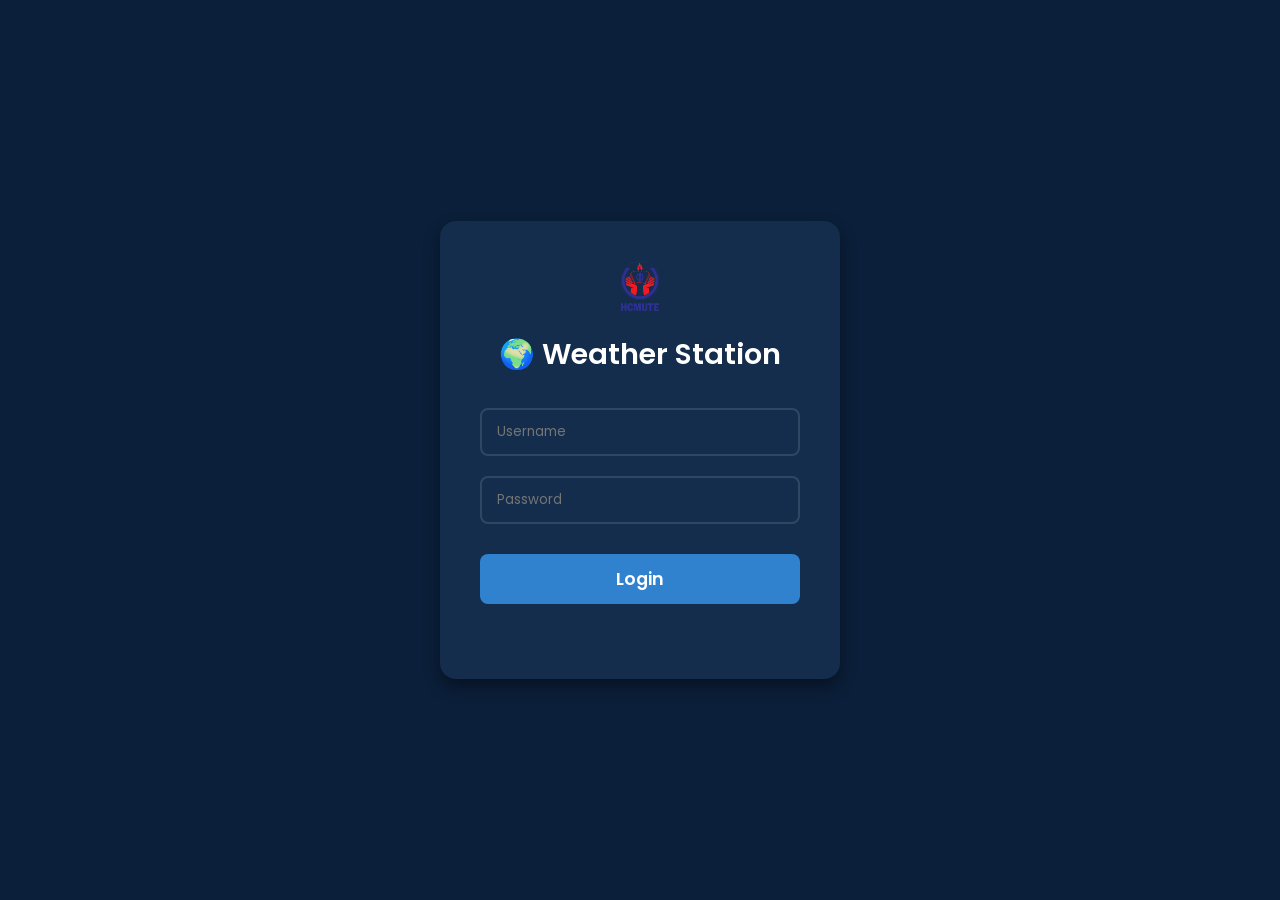
<file: index.html>
<!DOCTYPE html>
<html lang="vi">
<head>
    <meta charset="UTF-8">
    <meta name="viewport" content="width=device-width, initial-scale=1.0">
    <title>Weather Station Login</title>
    <link href="https://fonts.googleapis.com/css2?family=Poppins:wght@300;400;600&display=swap" rel="stylesheet">
    <link rel="stylesheet" href="style.css">
</head>
<body class="login-page">
<div class="login-box">
    <img src="logo.png" alt="HCMUTE Logo" class="login-logo">
    <h1>🌍 Weather Station</h1>
    <div class="input-group">
        <input id="username" placeholder="Username" type="text" autocomplete="username">
    </div>
    <div class="input-group">
        <input id="password" type="password" placeholder="Password" autocomplete="current-password">
    </div>
    <button onclick="login()">Login</button>
    <p id="error" aria-live="polite"></p>
</div>
    <script src="script.js"></script>
</body>
</html>
</file>
<file: style.css>
/* --- BIẾN CSS CHO THEME --- */
:root {
    --bg-main: #0b1f3a;
    --bg-card: #142d4c;
    --text-main: #ffffff;
    --text-muted: #a0aec0;
    --accent: #3182ce;
    --accent-hover: #2b6cb0;
    --shadow: 0 8px 16px rgba(0, 0, 0, 0.4);
    --border-radius: 16px;
    --transition: 0.3s ease;
}

body.light {
    --bg-main: #f4f7f6;
    --bg-card: #ffffff;
    --text-main: #2d3748;
    --text-muted: #718096;
    --accent: #4299e1;
    --accent-hover: #3182ce;
    --shadow: 0 4px 12px rgba(0, 0, 0, 0.08);
}

/* --- CÀI ĐẶT CHUNG --- */
* {
    box-sizing: border-box;
    margin: 0;
    padding: 0;
}

body {
    font-family: 'Poppins', sans-serif;
    background: var(--bg-main);
    color: var(--text-main);
    transition: background var(--transition), color var(--transition);
    line-height: 1.6;
    min-height: 100vh;
}

.container {
    max-width: 1400px;
    margin: 0 auto;
    padding: 20px;
}

h1, h2, h3 {
    font-weight: 600;
}

/* --- HEADER --- */
header {
    display: flex;
    justify-content: space-between;
    align-items: center;
    padding: 15px 30px;
    background: var(--bg-card);
    box-shadow: 0 2px 10px rgba(0,0,0,0.2);
    position: sticky;
    top: 0;
    z-index: 1000;
}

header h1 {
    font-size: 1.5rem;
    color: var(--text-main);
}

.controls {
    display: flex;
    flex-wrap: wrap;
    gap: 10px;
}

/* --- NÚT BẤM (BUTTONS) --- */
button {
    font-family: 'Poppins', sans-serif;
    font-weight: 600;
    padding: 8px 16px;
    border: none;
    border-radius: 8px;
    background: var(--accent);
    color: white;
    cursor: pointer;
    transition: all var(--transition);
}

button:hover {
    background: var(--accent-hover);
    transform: translateY(-2px);
}

.btn-icon {
    font-size: 1.2rem;
    padding: 8px 12px;
}

.btn-danger {
    background: #e53e3e;
}
.btn-danger:hover {
    background: #c53030;
}

/* --- COMPONENTS (THẺ CARD) --- */
.card {
    background: var(--bg-card);
    border-radius: var(--border-radius);
    padding: 20px;
    box-shadow: var(--shadow);
    transition: transform var(--transition), background var(--transition), box-shadow var(--transition);
}

.card:hover {
    transform: translateY(-5px);
    box-shadow: 0 12px 24px rgba(0, 0, 0, 0.15);
}

/* --- GRID LAYOUT --- */
.main-grid {
    display: grid;
    grid-template-columns: 2fr 1fr;
    gap: 20px;
    margin-bottom: 20px;
}

.bottom-grid {
    display: grid;
    grid-template-columns: 1fr 1fr;
    gap: 20px;
    margin-top: 20px;
}

/* --- BẢN ĐỒ --- */
.map-box h2 {
    margin-bottom: 15px;
}
#map {
    height: 400px;
    border-radius: 12px;
    z-index: 1; 
}

/* --- BẢNG CẢM BIẾN --- */
.sensor-panel {
    display: grid;
    grid-template-columns: repeat(2, 1fr);
    gap: 15px;
}

.sensor-card {
    display: flex;
    flex-direction: column;
    justify-content: center;
    align-items: center;
    text-align: center;
}

.sensor-card h3 {
    font-size: 1rem;
    color: var(--text-muted);
    margin-bottom: 10px;
}

.sensor-value {
    font-size: 2rem;
    font-weight: 600;
}

.temp-color { color: #ff6b6b; }
.hum-color { color: #4dabf7; }
.rain-color { color: #51cf66; }
.pressure-color { color: #fcc419; }

/* --- BIỂU ĐỒ --- */
.chart-area {
    width: 100%;
}
.chart-area h2 {
    margin-bottom: 15px;
}

/* KHÓA CHIỀU CAO BIỂU ĐỒ TRÁNH BỊ TRÀN */
.chart-wrapper {
    position: relative;
    height: 350px; 
    width: 100%;
}

/* --- DỰ BÁO & LỊCH SỬ --- */
.forecast-highlight {
    font-size: 1.5rem;
    font-weight: 600;
    color: var(--accent);
    margin-top: 10px;
}

.history-list {
    list-style: none;
    margin-top: 10px;
}

.history-list li {
    padding: 10px;
    border-bottom: 1px solid rgba(160, 174, 192, 0.2);
    font-size: 0.95rem;
}

.history-list li:last-child {
    border-bottom: none;
}

/* --- TRANG ĐĂNG NHẬP --- */
.login-page {
    display: flex;
    justify-content: center;
    align-items: center;
    min-height: 100vh;
    padding: 20px;
}

.login-box {
    background: var(--bg-card);
    padding: 40px;
    border-radius: var(--border-radius);
    box-shadow: var(--shadow);
    width: 100%;
    max-width: 400px;
    text-align: center;
}

.login-box h1 {
    margin-bottom: 30px;
    font-size: 1.8rem;
}

.input-group {
    margin-bottom: 20px;
}

.login-box input {
    width: 100%;
    padding: 12px 15px;
    border: 2px solid rgba(160, 174, 192, 0.2);
    border-radius: 8px;
    background: transparent;
    color: var(--text-main);
    font-family: 'Poppins', sans-serif;
    outline: none;
    transition: border-color var(--transition);
}

.login-box input:focus {
    border-color: var(--accent);
}

.login-box button {
    width: 100%;
    padding: 12px;
    font-size: 1.1rem;
    margin-top: 10px;
}

#error {
    color: #fc8181;
    margin-top: 15px;
    font-size: 0.9rem;
    min-height: 20px;
}

/* --- RESPONSIVE CHO ĐIỆN THOẠI --- */
@media (max-width: 900px) {
    header {
        flex-direction: column;
        align-items: flex-start;
        gap: 12px;
    }

    .controls {
        width: 100%;
    }

    .main-grid {
        grid-template-columns: 1fr;
    }
    .bottom-grid {
        grid-template-columns: 1fr;
    }
}

@media (max-width: 640px) {
    .sensor-panel {
        grid-template-columns: 1fr;
    }

    .container {
        padding: 16px;
    }
}
/* --- CUSTOM MAP MARKER --- */
.custom-marker {
    background: transparent;
    border: none;
}

.marker-content {
    background: var(--bg-card); 
    border: 3px solid var(--accent); /* Viền màu xanh accent */
    border-radius: 50%; /* Bo tròn xoe */
    width: 44px;
    height: 44px;
    display: flex;
    justify-content: center;
    align-items: center;
    font-size: 22px;
    box-shadow: 0 4px 12px rgba(0, 0, 0, 0.4); /* Đổ bóng cho nổi bật */
    transition: transform var(--transition), background var(--transition);
    cursor: pointer;
}

/* Hiệu ứng phóng to mượt mà khi di chuột vào icon */
.marker-content:hover {
    transform: scale(1.2) translateY(-5px);
    background: var(--accent);
}
/* style.css (Thêm vào dưới cùng) */

/* style.css (Thay thế đoạn CSS đã cung cấp ở lượt trước) */

/* --- ĐỊNH DẠNG LOGO --- */

/* 1. Cho trang Dashboard (header) */
.header-left {
    display: flex;
    align-items: center;
    gap: 15px; /* Giữ nguyên khoảng cách */
}

.logo {
    height: 40px; /* Giữ nguyên chiều cao phù hợp header */
    width: auto; /* Giữ nguyên tỷ lệ khung hình */
}

/* 2. Cho trang Đăng nhập (login box) */
.login-logo {
    height: 50px; /* GIẢM từ 80px xuống 50px để logo nhỏ gọn hơn */
    width: auto; /* Giữ nguyên tỷ lệ khung hình */
    display: block; /* Giữ nguyên */
    margin: 0 auto 20px auto; /* Giữ nguyên căn giữa ngang và khoảng cách dưới */
}
</file>
